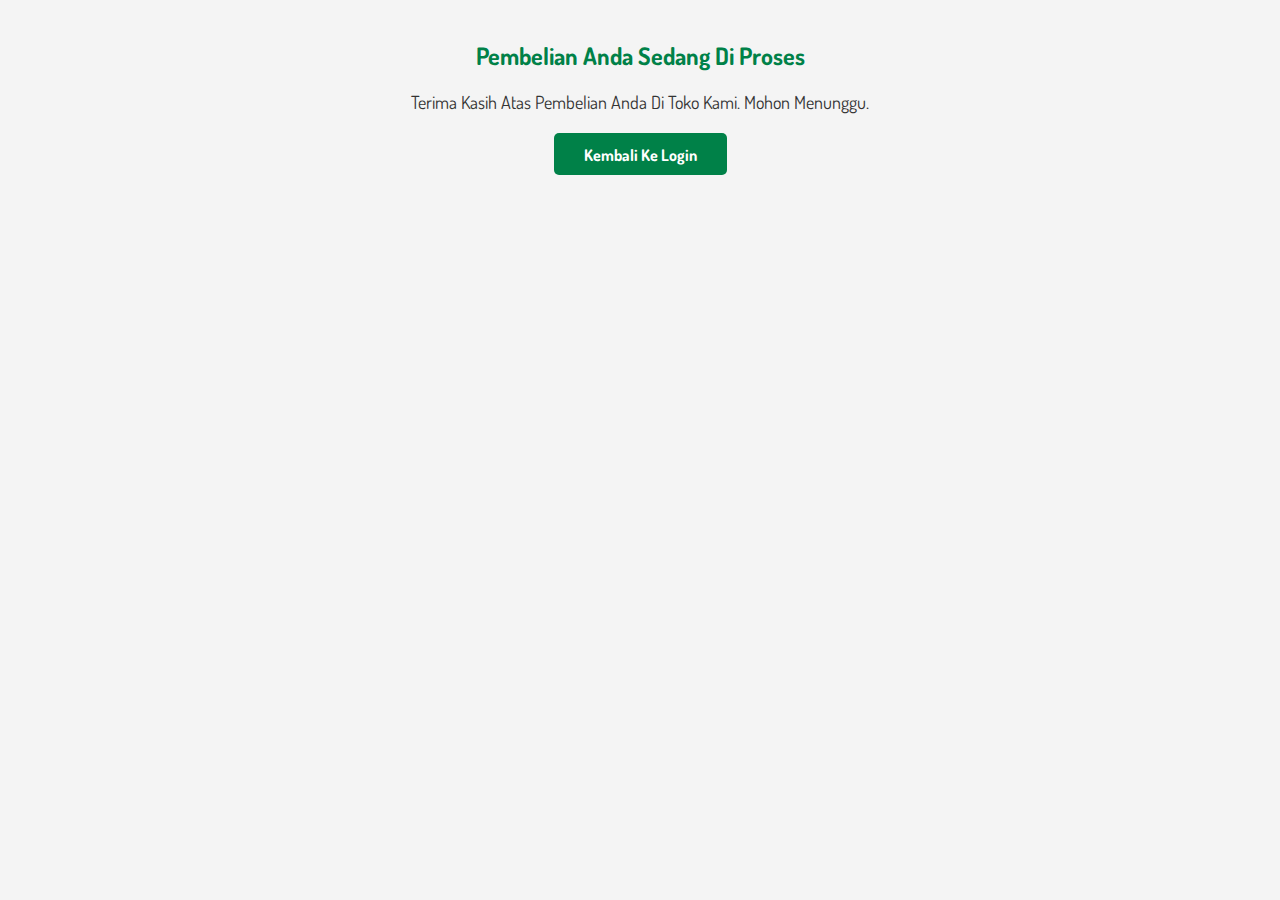
<file: proses_pembelian.html>
<!DOCTYPE html>
<html lang="en">
<head>
    <meta charset="UTF-8">
    <meta name="viewport" content="width=device-width, initial-scale=1.0">
    <title>Proses Pembelian</title>
    <!-- Masukkan tautan CSS jika Anda memiliki stylesheet terpisah -->
    <link rel="stylesheet" href="css/style.css" />
</head>
<body>
    <h1>Pembelian Anda Sedang Di Proses</h1>

    <p>Terima kasih atas pembelian Anda Di Toko Kami. Mohon Menunggu.</p>

    <!-- Tambahkan tautan kembali ke halaman sebelumnya atau ke halaman lain jika diperlukan -->
   <button class="login-button">
    <a href="login.html">Kembali ke Login</a>
</button>


    <!-- Tambahkan tautan ke JavaScript jika diperlukan -->
    <link rel="stylesheet" href="css/style.css" />
</body>
</html>
</file>
<file: css/style.css>
@import url('https://fonts.googleapis.com/css?family=Dosis:wght@200;300;400;500;600&display=swap');

@import url('https://fonts.googleapis.com/css2?family=Dosis:wght@200;300;400;500;600&display=swap');

:root{
    --main-color: #736454;
    --primary-color: #eff1f3;
    --bg-color: #f6f8fb;
    --hover: #5a4d3e;
    --black: #222;
    --white: #fff;
    --border: 0.1rem solid #aaa;
    --box-shadow:0 0.5rem 2rem rgba(0,0,0,0.1);

}

*{
    font-family: 'Dosis', sans-serif;
    margin: 0;
    padding: 0;
    box-sizing: border-box;
    outline: none;
    text-decoration: none;
    transition: all 0.4s cubic-bezier(0.43, 1.1, 0.62, 1.08);
    text-transform: capitalize;
}
html{
    font-size: 62.5%;
    overflow-x: hidden;
    scroll-behavior: smooth;
    scroll-padding-top: 6rem;
}

html::-webkit-scrollbar{
    width: 1rem;
}

html::-webkit-scrollbar-track{
    background-color: var(--white);
}
html::-webkit-scrollbar-thumb{
    background-color: var(--main-color);
}

section{
    padding: 2rem 7%;
}

.heading{
    text-align: center;
    color: var(--main-color);
    margin-bottom: 3rem;
    font-size: 4rem;
    margin-top: 4rem;
}

.btn{
    margin-top: 1rem;
    display: inline-block;
    background: var(--main-color);
    color: var(--white);
    font-size: 2rem;
    cursor: pointer;
    padding: 1rem 3rem;
}

.btn:hover{
    background: var(--hover);
}

.header{
    padding-top: 2rem;
    padding-bottom: 2rem;
    display: flex;
    align-items: center;
    justify-content: space-between;
    box-shadow: var(--box-shadow);
    position: sticky;
    top: 0;
    left: 0;
    right: 0;
    background: var(--primary-color);
    z-index: 1000;
    font-size: 25px;
}

.header .logo{
    font-size: 2.5rem;
    font-weight: bolder;
    color: var(--black);
}

.header .logo i{
    color: var(--main-color);
    padding-right: 0.5rem;
}
.header .navbar a{
    font-size: 2rem;
    margin-left: 2.8rem;
    color: var(--black);
}
.header .navbar a:hover{
    padding-bottom: 0.5rem;
    color: var(--main-color);
    border-bottom: 0.1rem solid var(--main-color);
}
#menu-btn{
    font-size: 2.5rem;
    cursor: pointer;
    color: var(--black);
    display: none;
}

@keyframes fadeIn{
    0%{
        transform: translateY(-4rem) scale(0);
        opacity: 0;
    }
}

.home{
    padding: 0;
}
.home .slide{
    min-height: 100vh;
    background-size: cover !important;
    background-position: center;
    display: flex;
    align-items: center;
}

.home .slide .content{
    text-align: center;
    width: 70rem;
    padding-left: 16rem;
    display: none;
}

.home .slide .content h3{
    font-size: 6rem;
    text-transform: uppercase;
    color: var(--main-color);
    line-height: 1;
    padding: 2rem 0;
    animation: fadeIn 0.4s cubic-bezier(0.54, 1.3, 0.63, 1.34) 0.2s backwards;
}

.home .slide .content .btn{
    animation: fadeIn 0.4s cubic-bezier(0.54, 1.3, 0.63, 1.34) 0.4s backwards;
}
.home .swiper-slide-active .content{
    display: inline-block;
}
.swiper-button-next,.swiper-button-prev{
    height: 5rem;
    width: 5rem;
    line-height: 5rem;
    background: var(--white);
    color: var(--black);
}
.swiper-button-next:hover,.swiper-button-prev:hover{
    background: var(--main-color);
    color: var(--white);
}
.swiper-button-next::after,.swiper-button-prev::after{
    font-size: 2rem;
}


.about .row{
    display: flex;
    align-items: center;
    flex-wrap: wrap;
}
.about .row .image{
    flex: 1 1 39rem;
}
.about .row .image img{
    width: 100%;
}

.about .row .content{
    flex: 1 1 51rem;
    padding: 8rem;
}
.about .row .content h3{
    font-size: 3.5rem;
    color: var(--main-color);
    padding: 2rem 0;
}
.about .row .content p{
    font-size: 1.6rem;
    color: #444;
    padding: 1rem 0;
    line-height: 1.8;
}


.menu{
    background: var(--bg-color);
    margin-bottom: 30px;
}

.menu .box-container{
    display: grid;
    grid-template-columns: repeat(auto-fit, minmax(30rem,1fr));
    gap: 1rem;
}
.menu .box-container .box .image{
    height: 30rem;
    font-weight: 600;
    overflow: hidden;
    width: 100%;
    text-align: center;
}
.menu .box-container .box .image img{
    object-fit: cover;
}
.menu .box-container .box .content{
    padding: 1rem;
    text-align: center;
}
.menu .box-container .box .content .title{
    font-size: 2rem;
    color: var(--main-color);
}
.menu .box-container .box .content p{
    font-size: 1.6rem;
    line-height: 1.8;
    color: #a6a9ab;
    padding: 1rem 0;
}
.menu .box-container .box .content .price{
    color: var(--main-color);
    font-size: 2.5rem;
    padding: 0.5rem 0;
}
.menu .box-container .box .content .price span{
    font-size: 1.5rem;
    text-decoration: line-through;
    font-weight: lighter;
}

.gallery .gallery-container{
    display: grid;
    grid-template-columns: repeat(auto-fit,minmax(25rem, 1fr));
    gap: 2rem;
}
.gallery .gallery-container .box{
    height: 100%;
    position: relative;
    overflow: hidden;
}
.gallery .gallery-container .box img{
    height: 100%;
    width: 100%;
    object-fit: cover;
}
.gallery .gallery-container .box:hover img{
    transform: scale(1.1);
}
.gallery .gallery-container .box .icon{
    align-items: center;
    justify-content: center;
    position: absolute;
    top: 0;
    left: 0;
    z-index: 10;
    height: 100%;
    width: 100%;
    background: rgba(0,0,0,0.7);
    display: none;
}

.gallery .gallery-container .box .icon i{
    font-size: 6rem;
    color: var(--white);
}
.gallery .gallery-container .box:hover .icon{
    display: flex;
}

.reviews{
    background-color: var(--bg-color);
}
.reviews .slide{
    text-align: center;
}
.reviews .slide p{
    font-size: 1.5rem;
    line-height: 2;
    color: #a6a9ab;
    position: relative;
    background: var(--primary-color);
    border: 0.1rem solid var(--main-color);
    margin-bottom: 3rem;
    padding: 2rem;
}
.reviews .slide p::before{
    content: '';
    position: absolute;
    bottom: -1.2rem;
    left: 50%;
    transform: translateX(-50%) rotate(45deg);
    background: var(--primary-color);
    border-bottom: 0.1rem solid var(--main-color);
    border-right: 0.1rem solid var(--main-color);
    height: 2rem;
    width: 2rem;
}
.reviews .slide img{
    height: 7rem;
    width: 7rem;
    border-radius: 50%;
}
.reviews .slide h3{
    font-size: 2.2rem;
    color: var(--black);
    padding: 0.5rem 0;
}
.reviews .slide .stars{
    font-size: 1.2rem;
    color: var(--main-color);
    margin-bottom: 3rem;
}
.swiper-pagination-bullet-active{
    background: var(--main-color);
}
/* Container form styling */
.order form {
    padding: 2rem;
    background: var(--primary-color);
    box-shadow: var(--box-shadow);
    font-size: 20px;
}

/* Box container inside the form */
.order form .box-container {
    display: flex;
    flex-wrap: wrap;
    gap: 2rem;
}

/* Individual boxes inside the container */
.order form .box-container .box {
    flex: 1 1 41rem;
}

/* Input and textarea styling */
.order form .box-container .box .inputBox input,
.order form .box-container .box .inputBox textarea {
    width: 100%;
    margin: 1rem 0; /* Tambahkan margin di atas dan bawah elemen input */
    padding: 1.2rem 1.4rem;
    font-size: 1.7rem;
    color: var(--black);
    border: var(--border);
    text-align: center;
}

/* Placeholder styling */
.order form .box-container .box .inputBox input::placeholder,
.order form .box-container .box .inputBox textarea::placeholder {
    text-transform: capitalize;
}

/* Input focus styling */
.order form .box-container .box .inputBox input:focus,
.order form .box-container .box .inputBox textarea:focus {
    background: var(--main-color);
    color: var(--white);
}

/* Placeholder styling on input focus */
.order form .box-container .box .inputBox input:focus::placeholder,
.order form .box-container .box .inputBox textarea:focus::placeholder {
    color: #ccc;
}

/* Textarea styling */
.order form .box-container .box .inputBox textarea {
    height: 20rem;
    resize: none;
}

/* Map styling */
.order form .box-container .box .inputBox .map {
    height: 20rem;
    width: 100%;
    margin: 1rem 0;
    border: none;
}

/* Styling for additional text or labels */
.order form .box-container .box .inputBox span {
    color: var(--main-color);
    font-size: 2rem;
    text-align: center;
}

/* Stylize the label */
.order form .box-container .box .inputBox label {
    display: block;
    text-align: center;
    margin-bottom: 5px;
    color: var(--main-color);
    font-size: 2rem;
}

/* Stylize the input */
.inputBox input[type="datetime-local"] {
    width: 100%;
    margin-top: 1rem; /* Tambahkan margin di atas elemen input */
    padding: 1.2rem 1.4rem;
    font-size: 1.7rem;
    color: var(--black);
    border: var(--border);
    text-align: center;
}


/* footer */
.footer {
    background-color: url(../images/footer.png);
    margin-top: 2rem;
    text-align: center;
}

.footer .icons-container {
    display: grid;
    grid-template-columns: repeat(auto-fit, minmax(2.5rem, 1fr));
    gap: 2rem;
}

.footer .icons-container .icons {
    text-align: center;
    padding: 3rem 2rem;
}

.footer .icons-container .icons i {
    height: 6rem;
    width: 6rem;
    border-radius: 50%;
    background: var(--main-color);
    color: var(--white);
    margin-bottom: 0.5rem;
    line-height: 5.8rem;
    font-size: 2rem;
}

.footer .icons-container .icons h3 {
    font-size: 2rem;
    color: var(--black);
    padding: 1rem 0;
    text-transform: capitalize;
}

.footer .icons-container .icons p {
    line-height: 1.5;
    font-size: 1.7rem;
    color: #a6a9ab;
    text-transform: capitalize;
}

.footer .icons-container .icons .link {
    font-size: 1.7rem;
    line-height: 2rem;
    color: var(--main-color);
    padding: 0.5rem 0;
    display: block;
}

.footer .icons-container .icons .link:hover {
    color: var(--hover);
    text-decoration: underline;
}

.footer .share {
    margin: 2rem 0;
}

.footer .share a {
    height: 6rem;
    width: 6rem;
    line-height: 5.8rem;
    color: var(--white);
    background: var(--main-color);
    margin: 0 0.3rem;
    font-size: 2.5rem;
}

.footer .share a:hover {
    background: var(--hover);
}

.footer .credit {
    margin-top: 3rem;
    padding-top: 3rem;
    font-size: 2rem;
    color: var(--black);
    border-top: var(--border);
}

.footer .credit span {
    color: var(--main-color);
}


/* media queries*/
@media(max-width: 991px) {
    html{
        font-size: 55%;
    }

    section{
        padding: 3rem 2rem;
    }

    .home .slide .content{
        text-align: left;
        width: 50rem;
        padding-left: 9rem;
    }
}

@media (max-widht: 768px) {
    #menu-btn{
        display: inline-block;
    }

    .fa-times{
        transform: rotate(180deg);
    }

    .header .navbar{
        position: absolute;
        top: 99%;
        left: 0;
        right: 0;
        background-color: var(--white);
        border-top: var(--border);
        clip-path: polygon(0 0, 100% 0, 100% 0, 0 0);
    }

    .header .navbar.active{
        clip-path: polygon(0 0, 100% 0, 100% 100%, 0 100%);
    }

    .header .navbar a{
        display: block;
        margin: 2rem;
    }

    .home .slide .content{
        text-align: left;
        width: 40rem;
        padding-left: 9rem;
    }

    .home .slide .content h3{
        font-size: 4rem;
    }
}

@media(max-width: 450px) {
    html{
        font-size: 50%;
    }
    .home .slide .content h3{
        font-size: 3rem;
    }
}

/* Styling untuk tombol Beli */
.buy-button {
    display: inline-block;
    background-color: #ff6600; /* Warna latar belakang tombol */
    color: #fff; /* Warna teks tombol */
    padding: 10px 20px; /* Ukuran padding (sesuaikan dengan kebutuhan) */
    text-decoration: none;
    border: none;
    border-radius: 5px; /* Membuat sudut tombol lebih bulat */
    font-weight: bold; /* Menambahkan ketebalan teks */
}

.buy-button:hover {
    background-color: #ff9900; /* Warna latar belakang tombol saat dihover */
}

/* Styling untuk harga */
.price {
    font-size: 18px; /* Ukuran teks harga */
    margin-top: 10px; /* Jarak dari atas */
}

.price span {
    color: #ff6600; /* Warna teks harga (sesuaikan dengan kebutuhan) */
    font-weight: bold; /* Menambahkan ketebalan teks */
}

/* Reset CSS untuk membersihkan margin dan padding bawaan browser */
* {
    margin: 0;
    padding: 0;
    box-sizing: border-box;
}
/* style.css */
/* Form beli*/
body {
    font-family: Arial, sans-serif;
    background-color: #f4f4f4;
    margin: 0;
    padding: 0;
}

h1 {
    text-align: center;
    color: #333;
    margin-top: 20px; /* Menambahkan jarak atas 20px */
    margin-bottom: 20px; /* Menambahkan jarak bawah 20px */
}

form {
    max-width: 400px;
    margin: 0 auto;
    background: #fff;
    padding: 20px;
    border-radius: 8px;
    box-shadow: 0 0 10px rgba(0, 0, 0, 0.1);
}


 label {
        display: block;
        margin-bottom: 8px;
        font-weight: bold;
        color: #333;
        font-size: 15px;
        text-align: left; /* Menggeser label ke pinggir kiri */
    }
    

input[type="text"],
textarea,
select {
    width: 100%;
    padding: 8px;
    margin-bottom: 20px;
    border: 1px solid #ccc;
    border-radius: 4px;
}

input[type="number"] {
    width: 100%;
    padding: 8px;
    margin-bottom: 20px;
    border: 1px solid #ccc;
    border-radius: 4px;
}

input[type="file"] {
    width: 100%;
    margin-bottom: 20px;
}

.beli-button {
    background: #007BFF;
    color: #fff;
    padding: 10px 20px;
    border: none;
    border-radius: 4px;
    cursor: pointer;
    font-size: 16px;
}

.beli-button:hover {
    background: #0056b3;
}



/* Reset tata letak halaman dan atur latar belakang */
body {
    margin: 0;
    padding: 0;
    background-color: #f4f4f4;
    font-family: Arial, sans-serif;
    text-align: center;
}

/* Gaya untuk elemen h1 */
h1 {
    font-size: 36px;
    color: #333;
    margin-top: 40px;
}

/* Gaya untuk elemen p */
p {
    font-size: 18px;
    color: #666;
    margin: 20px 0;
}

/* Gaya untuk tautan kembali */
.back-link {
    display: inline-block;
    padding: 10px 20px;
    background-color: #333;
    color: #fff;
    text-decoration: none;
    font-weight: bold;
    border-radius: 5px;
    transition: background-color 0.3s;
}

/* Gaya untuk tautan kembali saat digulirkan */
.back-link:hover {
    background-color: #555;
}

/* Proses_Pembelian*/
body {
    font-family: Arial, sans-serif;
    background-color: #f4f4f4;
    margin: 0;
    padding: 0;
    text-align: center;
}

h1 {
    color: #008148;
    font-size: 24px;
    margin-bottom: 20px;
}

p {
    font-size: 18px;
    color: #333;
    margin: 20px;
}

a {
    text-decoration: none;
    color: #008148;
    font-weight: bold;
    font-size: 16px;
    margin: 10px;
}

a:hover {
    color: #00563F;
}

/* Menambahkan jarak antara elemen */
br {
    margin: 10px 0;
}
button.login-button {
    background-color: #008148;
    color: #fff;
    border: none;
    padding: 10px 20px;
    font-size: 18px;
    border-radius: 5px;
    cursor: pointer;
}

button.login-button a {
    text-decoration: none;
    color: #fff;
}

/* Login */
body {
    font-family: Arial, sans-serif;
    background-color: #f4f4f4;
    margin: 0;
    padding: 0;
}

.container {
    width: 300px;
    margin: 0 auto;
    text-align: center;
    background-color: #fff;
    border-radius: 5px;
    box-shadow: 0 2px 5px rgba(0, 0, 0, 0.3);
    padding: 20px;
    margin-top: 100px;
}

h1 {
    color: #008148;
    font-size: 24px;
    margin-bottom: 20px;
}

label {
    display: block;
    text-align: left;
    margin-bottom: 5px;
    font-weight: bold;
    color: #333;
}

input[type="text"],
input[type="password"] {
    width: 100%;
    padding: 10px;
    margin: 5px 0;
    border: 1px solid #ccc;
    border-radius: 5px;
    box-shadow: 0 1px 3px rgba(0, 0, 0, 0.1);
    font-size: 16px;
}

textarea {
    width: 100%;
    padding: 10px;
    margin: 5px 0;
    border: 1px solid #ccc;
    border-radius: 5px;
    box-shadow: 0 1px 3px rgba(0, 0, 0, 0.1);
    font-size: 16px;
}

button.login-button {
    background-color: #008148;
    color: #fff;
    border: none;
    padding: 10px 20px;
    font-size: 18px;
    border-radius: 5px;
    cursor: pointer;
}

button.login-button:hover {
    background-color: #00563F;
}

/* Menambahkan jarak antara elemen */
br {
    margin: 10px 0;
}
</file>
